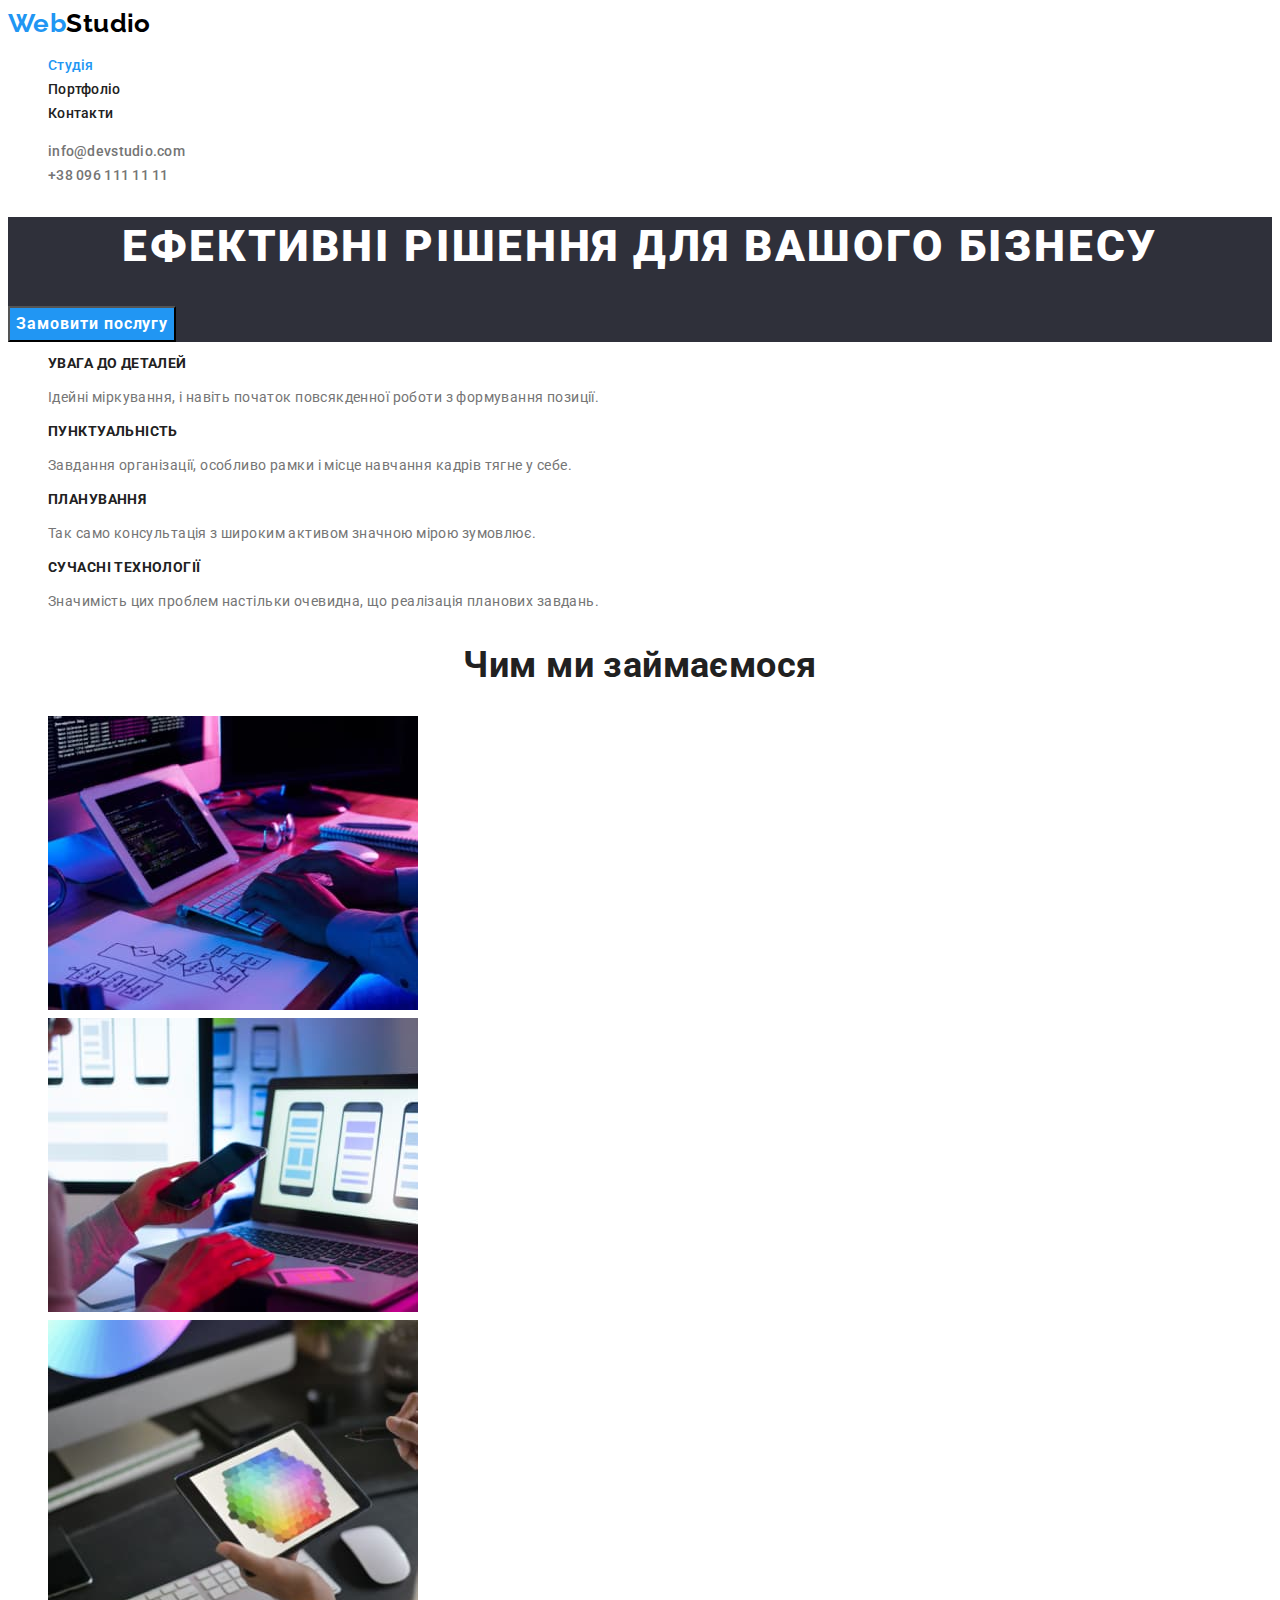
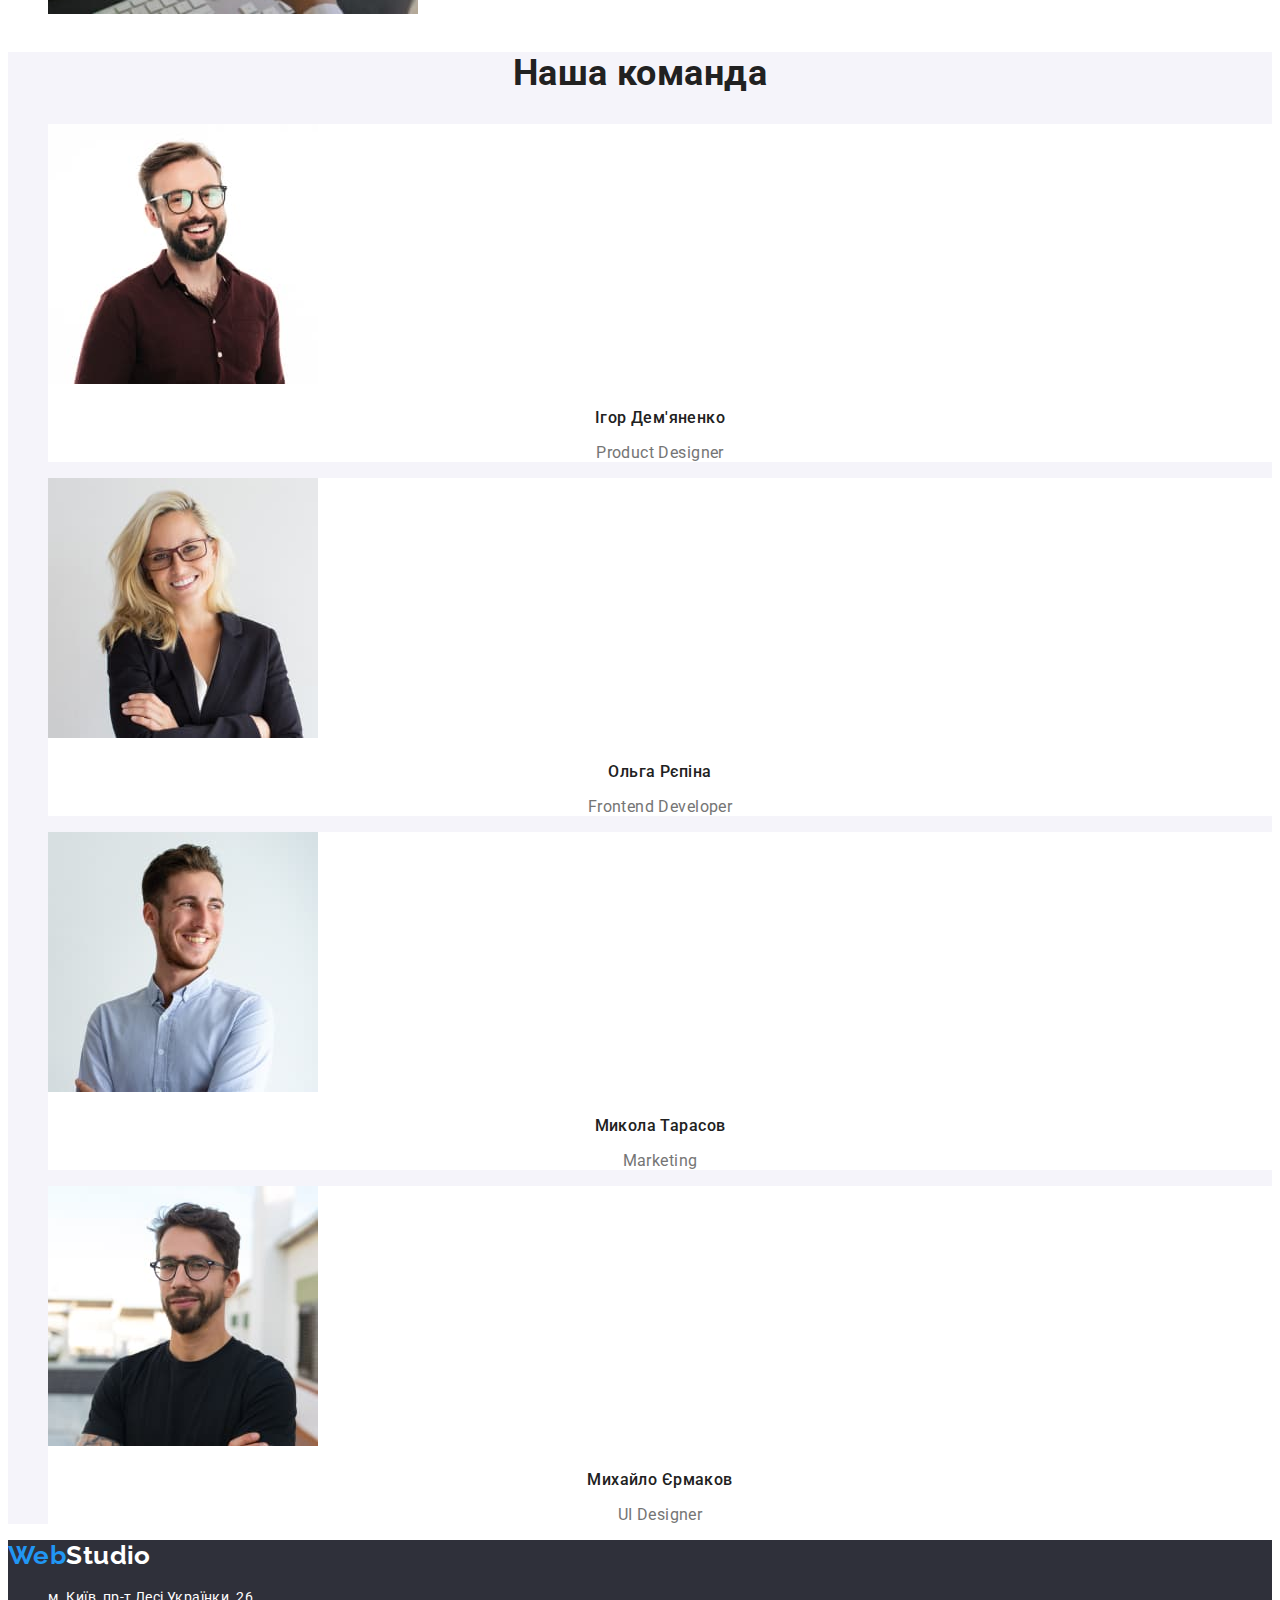
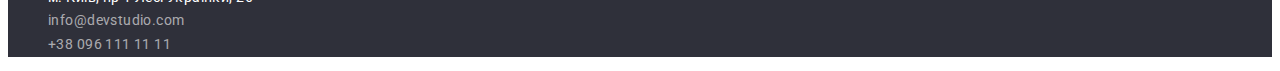
<file: index.html>
<!DOCTYPE html>
<html lang="uk">
  <head>
    <meta charset="UTF-8" />
    <meta http-equiv="X-UA-Compatible" content="IE=edge" />
    <meta name="viewport" content="width=device-width, initial-scale=1.0" />
    <title>Студія</title>
    <link rel="preconnect" href="https://fonts.googleapis.com" />
    <link rel="preconnect" href="https://fonts.gstatic.com" crossorigin />
    <link
      href="https://fonts.googleapis.com/css2?family=Raleway:wght@700&family=Roboto:wght@400;500;700;900&display=swap"
      rel="stylesheet"
    />
    <link rel="stylesheet" href="./css/styles.css" />
  </head>
  <body class="page">
    <!-- Site header -->
    <header class="header">
      <!-- Site navigation block -->
      <nav class="site-nav">
        <!-- Web-studio Logo -->
        <a class="link logo" href="./index.html"><span class="accent">Web</span>Studio</a>
        <ul class="list">
          <li>
            <a class="link page current" href="./index.html">Студія</a>
          </li>
          <li>
            <a class="link page" href="./portfolio.html">Портфоліо</a>
          </li>
          <li>
            <a class="link page" href="">Контакти</a>
          </li>
        </ul>
      </nav>

      <!-- Web-studio contacts -->
      <ul class="list contact-list">
        <li>
          <a class="link" href="mailto:info@devstudio.com">info@devstudio.com</a>
        </li>
        <li>
          <a class="link" href="tel:+380961111111">+38 096 111 11 11</a>
        </li>
      </ul>
    </header>

    <!-- Site main information -->
    <main class="main">
      <!-- Hero section -->
      <section class="section hero">
        <h1 class="hero-title">Ефективні рішення для вашого бізнесу</h1>
        <button class="button primary" type="button">Замовити послугу</button>
      </section>

      <!-- Company features section -->
      <section class="section features">
        <!-- This h2 will be invisible -->
        <h2 class="section-title">Особливості нашої компанії</h2>
        <ul class="list features-list">
          <li>
            <h3 class="title">Увага до деталей</h3>
            <p class="description">
              Ідейні міркування, і навіть початок повсякденної роботи з формування позиції.
            </p>
          </li>
          <li>
            <h3 class="title">Пунктуальність</h3>
            <p class="description">
              Завдання організації, особливо рамки і місце навчання кадрів тягне у себе.
            </p>
          </li>
          <li>
            <h3 class="title">Планування</h3>
            <p class="description">
              Так само консультація з широким активом значною мірою зумовлює.
            </p>
          </li>
          <li>
            <h3 class="title">Сучасні технології</h3>
            <p class="description">
              Значимість цих проблем настільки очевидна, що реалізація планових завдань.
            </p>
          </li>
        </ul>
      </section>

      <!-- WebStudio work examples section -->
      <section class="section work-examples">
        <h2 class="section-title">Чим ми займаємося</h2>
        <ul class="list work-list">
          <li>
            <img src="./images/work-1.jpg" alt="Людина працює за комп'ютером" width="370" />
          </li>
          <li>
            <img src="./images/work-2.jpg" alt="Людина працює за комп'ютером" width="370" />
          </li>

          <li>
            <img src="./images/work-3.jpg" alt="Людина працює за комп'ютером" width="370" />
          </li>
        </ul>
      </section>

      <!-- Team section -->
      <section class="section team">
        <h2 class="section-title">Наша команда</h2>
        <ul class="list team-list">
          <li class="card">
            <img src="./images/igor-dem.jpg" alt="Дизайнер Ігор Дем'яненко" width="270" />
            <h3 class="title">Ігор Дем'яненко</h3>
            <p class="description" lang="en">Product Designer</p>
          </li>
          <li class="card">
            <img src="./images/olga-rep.jpg" alt="Фронт Енд розробник Ольга Рєпіна" width="270" />
            <h3 class="title">Ольга Рєпіна</h3>
            <p class="description" lang="en">Frontend Developer</p>
          </li>
          <li class="card">
            <img src="./images/mykola-tar.jpg" alt="Маркетолог Микола Тарасов" width="270" />
            <h3 class="title">Микола Тарасов</h3>
            <p class="description" lang="en">Marketing</p>
          </li>
          <li class="card">
            <img src="./images/myhaylo-erm.jpg" alt="Дизайнер Михайло Єрамаков" width="270" />
            <h3 class="title">Михайло Єрмаков</h3>
            <p class="description" lang="en">UI Designer</p>
          </li>
        </ul>
      </section>
    </main>

    <!-- Site footer -->
    <footer class="footer">
      <!-- Web-studio Logo -->
      <a class="link logo" href="./index.html"><span class="accent">Web</span>Studio</a>
      <!-- Web-studio contacts -->
      <address class="contacts">
        <ul class="list">
          <li>
            <a class="link gmaps" href="https://goo.gl/maps/LqEMvfZFrGtLSNi77" target="_blank"
              >м. Київ, пр-т Лесі Українки, 26</a
            >
          </li>
          <li>
            <a class="link contact" href="mailto:info@devstudio.com">info@devstudio.com</a>
          </li>
          <li>
            <a class="link contact" href="tel:+380961111111">+38 096 111 11 11</a>
          </li>
        </ul>
      </address>
    </footer>
  </body>
</html>
</file>
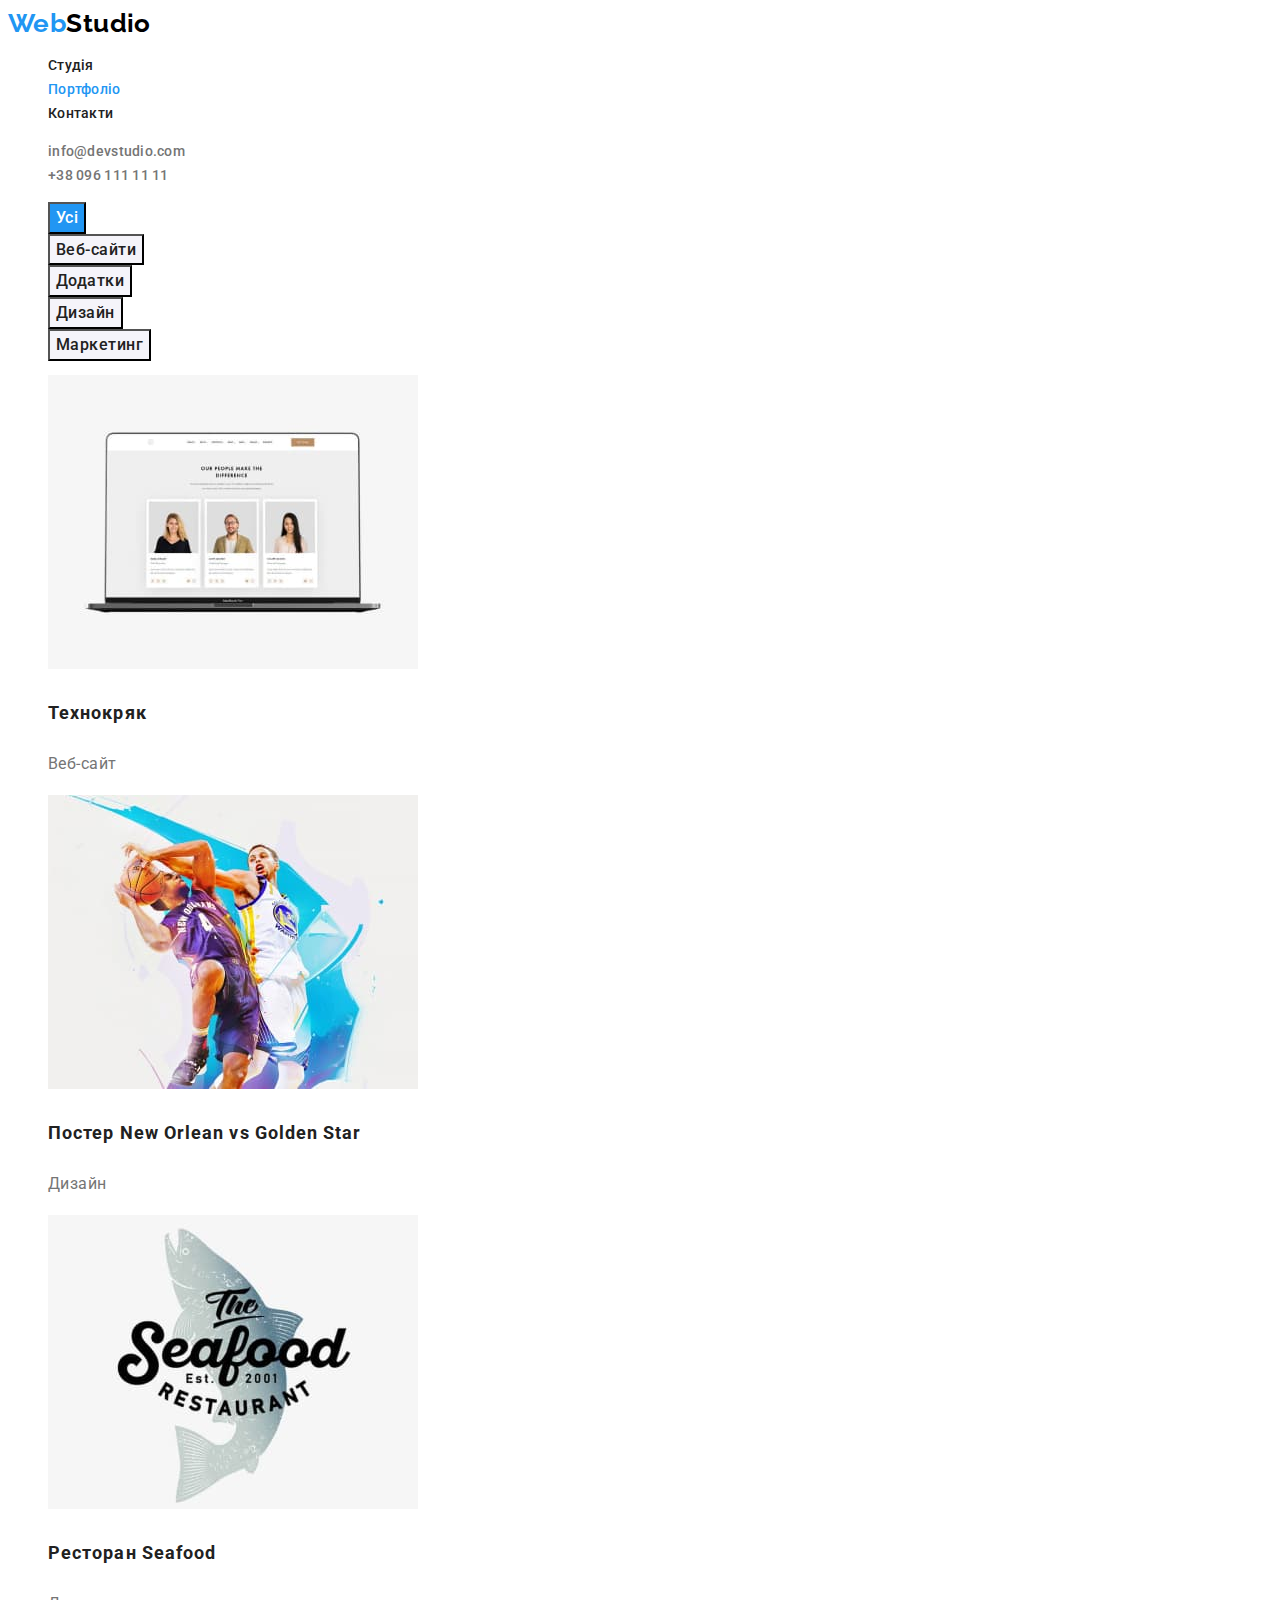
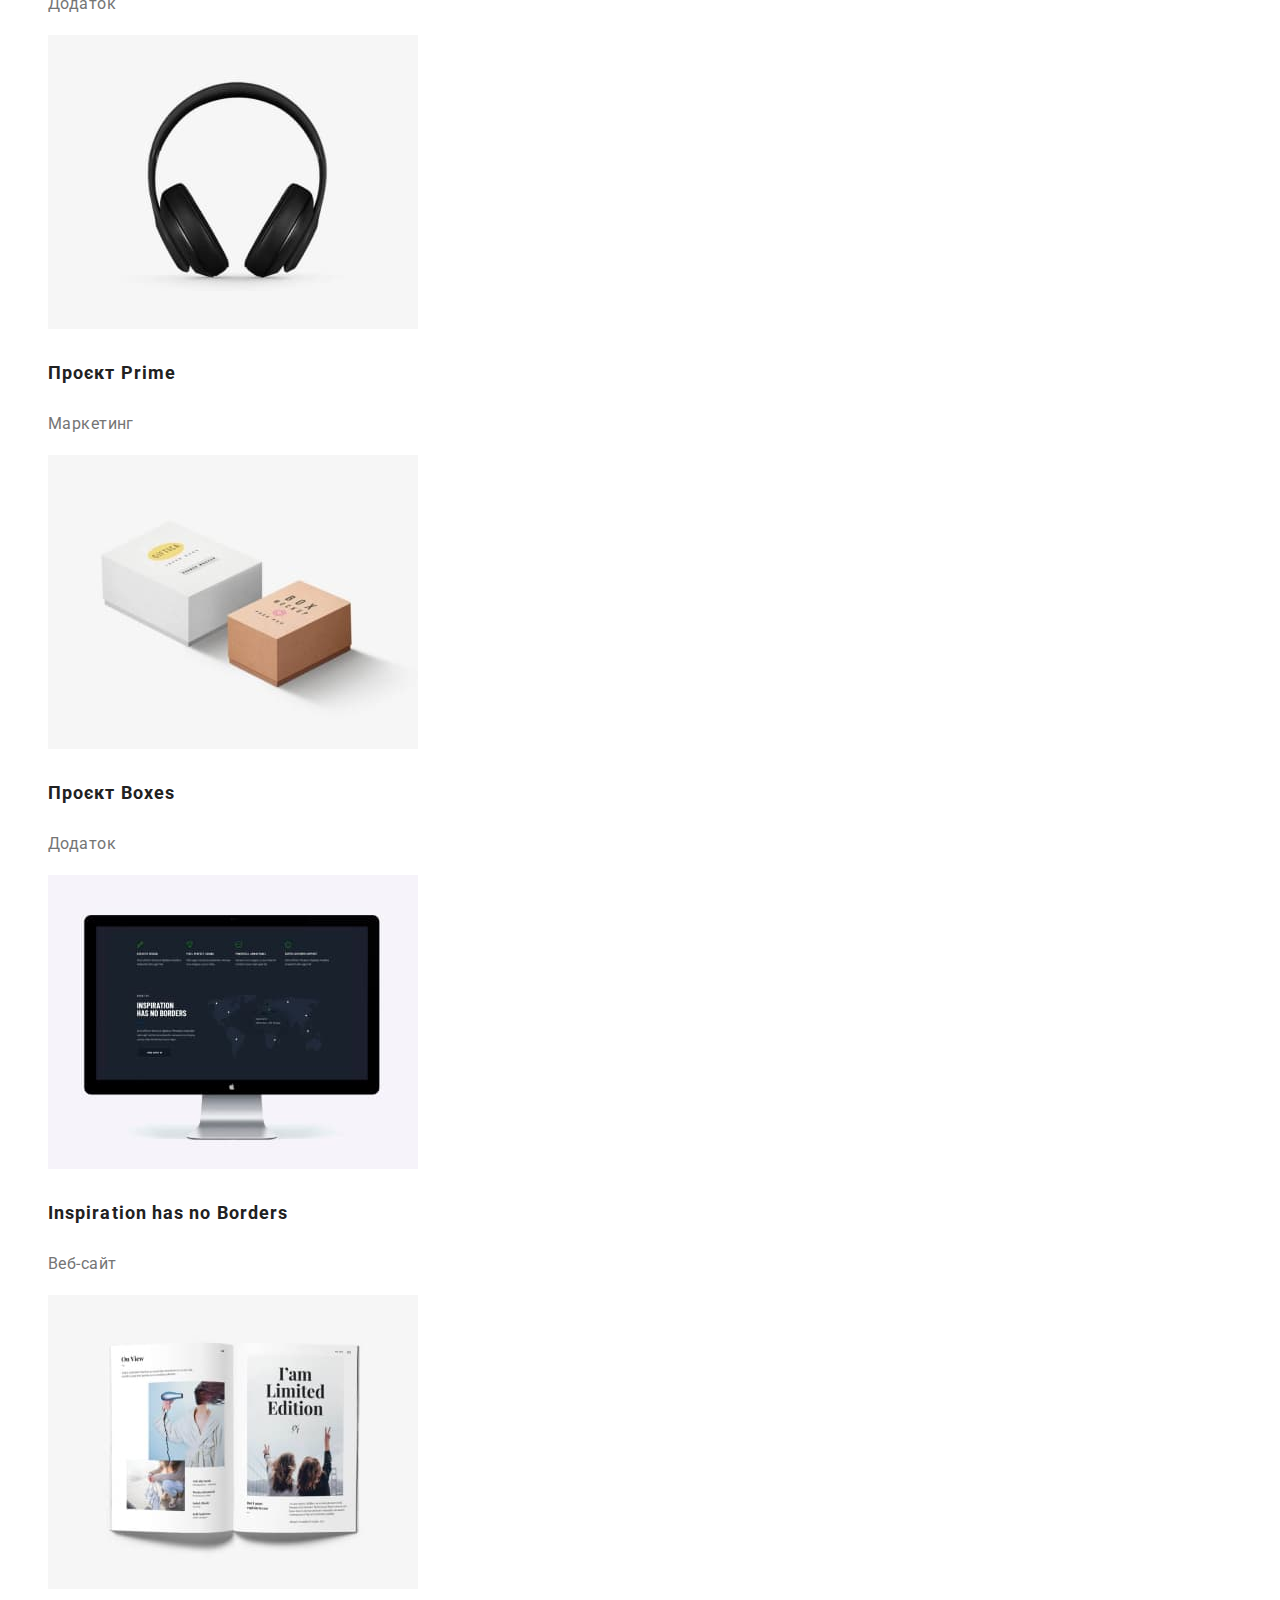
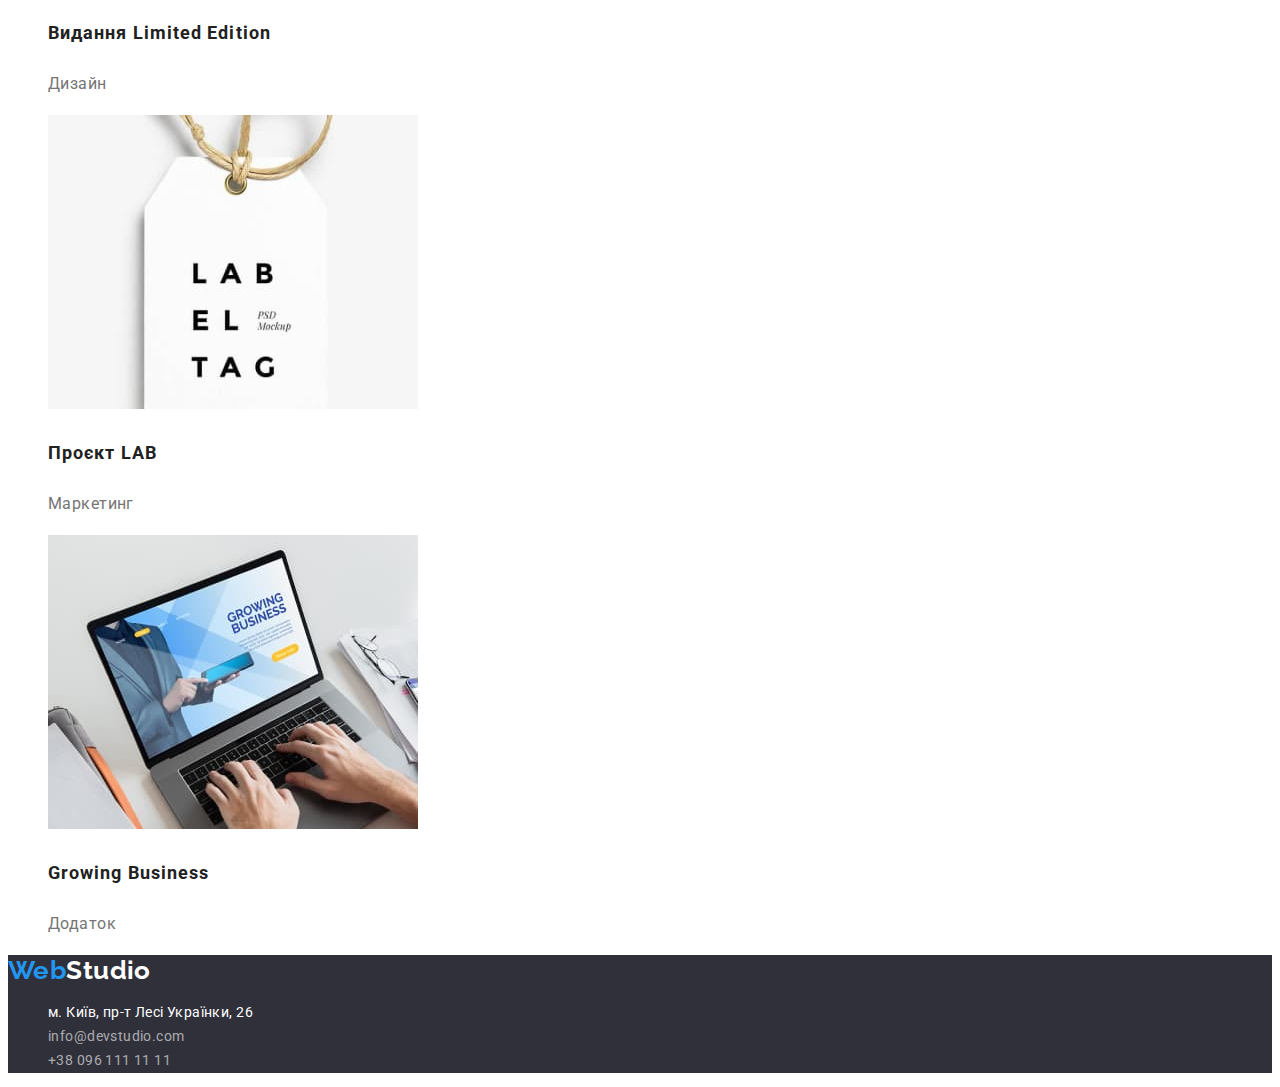
<file: portfolio.html>
<!DOCTYPE html>
<html lang="uk">
  <head>
    <meta charset="UTF-8" />
    <meta http-equiv="X-UA-Compatible" content="IE=edge" />
    <meta name="viewport" content="width=device-width, initial-scale=1.0" />
    <title>Портфоліо</title>
    <link rel="preconnect" href="https://fonts.googleapis.com" />
    <link rel="preconnect" href="https://fonts.gstatic.com" crossorigin />
    <link
      href="https://fonts.googleapis.com/css2?family=Raleway:wght@700&family=Roboto:wght@400;500;700;900&display=swap"
      rel="stylesheet"
    />
    <link rel="stylesheet" href="./css/styles.css" />
  </head>
  <body class="page">
    <!-- Site header -->
    <header class="header">
      <!-- Site navigation block -->
      <nav class="site-nav">
        <!-- Web-studio Logo -->
        <a class="link logo" href="./index.html"><span class="accent">Web</span>Studio</a>
        <ul class="list">
          <li>
            <a class="link page" href="./index.html">Студія</a>
          </li>
          <li>
            <a class="link page current" href="./portfolio.html">Портфоліо</a>
          </li>
          <li>
            <a class="link page" href="">Контакти</a>
          </li>
        </ul>
      </nav>

      <!-- Web-studio contacts -->
      <ul class="list contact-list">
        <li>
          <a class="link" href="mailto:info@devstudio.com">info@devstudio.com</a>
        </li>
        <li>
          <a class="link" href="tel:+380961111111">+38 096 111 11 11</a>
        </li>
      </ul>
    </header>

    <!-- Site main information -->
    <main class="main">
      <!-- List of projects -->
      <section class="section projects">
        <!-- Branch filter -->
        <ul class="list filter">
          <li><button class="button secondary active" type="button">Усі</button></li>
          <li><button class="button secondary" type="button">Веб-сайти</button></li>
          <li><button class="button secondary" type="button">Додатки</button></li>
          <li><button class="button secondary" type="button">Дизайн</button></li>
          <li><button class="button secondary" type="button">Маркетинг</button></li>
        </ul>
        <!-- This h1 will be invisible -->
        <h1 class="projects-title">Наші роботи</h1>
        <ul class="list projects-list">
          <li>
            <a class="link" href="">
              <img
                src="./images/pfl11.jpg"
                alt="Приклад роботи студії під назвою Технокряк"
                width="370"
              />
              <h3 class="title">Технокряк</h3>
              <p class="description">Веб-сайт</p>
            </a>
          </li>
          <li>
            <a class="link" href="">
              <img
                src="./images/pfl12.jpg"
                alt="Приклад роботи студії під назвою Постер New Orlean vs Golden Star"
                width="370"
              />
              <h3 class="title">Постер New Orlean vs Golden Star</h3>
              <p class="description">Дизайн</p>
            </a>
          </li>
          <li>
            <a class="link" href="">
              <img
                src="./images/pfl13.jpg"
                alt="Приклад роботи студії під назвою Ресторан Seafood"
                width="370"
              />
              <h3 class="title">Ресторан Seafood</h3>
              <p class="description">Додаток</p>
            </a>
          </li>
          <li>
            <a class="link" href="">
              <img
                src="./images/pfl21.jpg"
                alt="Приклад роботи студії під назвою Проєкт Prime"
                width="370"
              />
              <h3 class="title">Проєкт Prime</h3>
              <p class="description">Маркетинг</p>
            </a>
          </li>
          <li>
            <a class="link" href="">
              <img
                src="./images/pfl22.jpg"
                alt="Приклад роботи студії під назвою Проєкт Boxes"
                width="370"
              />
              <h3 class="title">Проєкт Boxes</h3>
              <p class="description">Додаток</p>
            </a>
          </li>
          <li>
            <a class="link" href="">
              <img
                src="./images/pfl23.jpg"
                alt="Приклад роботи студії під назвою Inspiration has no Borders"
                width="370"
              />
              <h3 class="title">Inspiration has no Borders</h3>
              <p class="description">Веб-сайт</p>
            </a>
          </li>
          <li>
            <a class="link" href="">
              <img
                src="./images/pfl31.jpg"
                alt="Приклад роботи студії під назвою Видання Limited Edition"
                width="370"
              />
              <h3 class="title">Видання Limited Edition</h3>
              <p class="description">Дизайн</p>
            </a>
          </li>
          <li>
            <a class="link" href="">
              <img
                src="./images/pfl32.jpg"
                alt="Приклад роботи студії під назвою Проєкт LAB"
                width="370"
              />
              <h3 class="title">Проєкт LAB</h3>
              <p class="description">Маркетинг</p>
            </a>
          </li>
          <li>
            <a class="link" href="">
              <img
                src="./images/pfl33.jpg"
                alt="Приклад роботи студії під назвою Growing Business"
                width="370"
              />
              <h3 class="title">Growing Business</h3>
              <p class="description">Додаток</p>
            </a>
          </li>
        </ul>
      </section>
    </main>

    <!-- Site footer -->
    <footer class="footer">
      <!-- Web-studio Logo -->
      <a class="link logo" href="./index.html"><span class="accent">Web</span>Studio</a>
      <!-- Web-studio contacts -->
      <address class="contacts">
        <ul class="list">
          <li>
            <a class="link gmaps" href="https://goo.gl/maps/LqEMvfZFrGtLSNi77" target="_blank"
              >м. Київ, пр-т Лесі Українки, 26</a
            >
          </li>
          <li>
            <a class="link contact" href="mailto:info@devstudio.com">info@devstudio.com</a>
          </li>
          <li>
            <a class="link contact" href="tel:+380961111111">+38 096 111 11 11</a>
          </li>
        </ul>
      </address>
    </footer>
  </body>
</html>
</file>
<file: css/styles.css>
:root {
  --primary-text-clr: #757575;
  --sec-text-clr: #ffffff;
  --title-text-clr: #212121;
  --primary-accent-clr: #2196f3;
  --sec-accent-clr: #f5f4fa;
  --primary-bkg-clr: #ffffff;
  --sec-bkg-clr: #2f303a;
  --logo-sec-clr: #000000;
  --primary-fnt-size: 16px;
  --sec-fnt-size: 14px;
  --prime-letr-space: 0.03em;
  --prime-fnt-weight: 500;
}

/* Global styles----------------------------------------------------- */
/* Body tag */
.page {
  font-family: Roboto, sans-serif;
  font-size: var(--sec-fnt-size);
  letter-spacing: var(--prime-letr-space);
  line-height: 1.71;
  background-color: var(--primary-bkg-clr);
  color: var(--primary-text-clr);
}

/* Reset list styles */
.list {
  list-style: none;
}

/* Reset link styles */
.link {
  text-decoration: none;
  font-style: normal;
  color: inherit;
}

/* General Logo styles */
.link.logo {
  font-family: Raleway, sans-serif;
  font-style: normal;
  font-weight: 700;
  font-size: 26px;
  line-height: 1.2;
  color: var(--logo-sec-clr);
}
.link.logo .accent {
  color: var(--primary-accent-clr);
}

/* General Button styles */
.button {
  font-family: inherit;
  font-weight: var(--prime-fnt-weight);
  font-size: var(--primary-fnt-size);
  line-height: 1.62;
  letter-spacing: var(--prime-letr-space);
  cursor: pointer;
}
.button.primary {
  color: var(--primary-bkg-clr);
  background-color: var(--primary-accent-clr);
}
.button.secondary {
  color: var(--title-text-clr);
  background-color: var(--sec-accent-clr);
}
.button.secondary:hover {
  color: var(--sec-text-clr);
  background-color: var(--primary-accent-clr);
}
.button.active {
  background-color: var(--primary-accent-clr);
  color: var(--sec-text-clr);
}

/* Header ----------------------------------------------------------- */

/* Header Site navigation link */
.header .site-nav .link.page {
  font-weight: var(--prime-fnt-weight);
  line-height: 1.14;
  letter-spacing: 0.02em;
  color: var(--title-text-clr);
}
.header .site-nav .link.page:hover,
.header .site-nav .link.page:focus {
  color: var(--primary-accent-clr);
}

/* Header Site navigation link Current page */
.header .site-nav .link.page.current {
  color: var(--primary-accent-clr);
}

/* Header Contacts styles */
.header .contact-list .link {
  font-weight: var(--prime-fnt-weight);
  line-height: 1.14;
  letter-spacing: 0.02em;
  color: var(--primary-text-clr);
}
.header .contact-list .link:hover {
  color: var(--primary-accent-clr);
}

/* Main ------------------------------------------------------------- */

/* Main General Sections Title */
.main .section-title {
  font-size: 36px;
  line-height: 1.17;
  text-align: center;
  color: var(--title-text-clr);
}

/* Main Hero */
.main .section.hero {
  background-color: var(--sec-bkg-clr);
}
/* Main Hero Title */
.main .section.hero .hero-title {
  font-weight: 900;
  font-size: 44px;
  line-height: 1.36;
  text-align: center;
  letter-spacing: 0.06em;
  text-transform: uppercase;
  color: var(--sec-text-clr);
}
/* Main Hero button */
.main .section.hero .button.primary {
  font-weight: 700;
  font-size: var(--primary-fnt-size);
  line-height: 1.88;
  letter-spacing: 0.06em;
  color: var(--sec-text-clr);
}

/* Main Feature list */

/* Main Feature list Title ivisible */
.main .section.features .section-title {
  position: absolute;
  width: 1px;
  height: 1px;
  margin: -1px;
  border: 0;
  padding: 0;
  white-space: nowrap;
  clip-path: inset(100%);
  clip: rect(0 0 0 0);
  overflow: hidden;
}
.main .section.features .features-list .title {
  font-size: var(--sec-fnt-size);
  line-height: 1.14;
  text-transform: uppercase;
  color: var(--title-text-clr);
}

/* Main Team */
.main .section.team {
  background-color: var(--sec-accent-clr);
}
/* Main Team Team list Card */
.main .section.team .team-list .card {
  background-color: var(--primary-bkg-clr);
}
/* Main Team Team list Card Title */
.main .section.team .team-list .title {
  font-weight: var(--prime-fnt-weight);
  font-size: var(--primary-fnt-size);
  line-height: 1.19;
  text-align: center;
  color: var(--title-text-clr);
}
/* Main Team Team list Card Description */
.main .section.team .team-list .description {
  font-size: var(--primary-fnt-size);
  line-height: 1.19;
  text-align: center;
}

/* Footer ------------------------------------------------------------*/

.footer {
  background-color: var(--sec-bkg-clr);
}
/* Footer Contacts */
.footer .contacts .link.contact {
  line-height: 1.71;
  color: rgba(255, 255, 255, 0.6);
}
.footer .contacts .link.contact:hover {
  color: var(--primary-accent-clr);
}
/* Footer WebStudio Location */
.footer .contacts .link.gmaps {
  line-height: 1.71;
  color: var(--sec-text-clr);
}
/* Footer Logo change color because of dark background*/
.footer .link.logo {
  color: var(--sec-text-clr);
}

/* ------------------------------------------------------------------- */
/* portfolio.html css */
/* ------------------------------------------------------------------- */

/* Main--------------------------------------------------------------- */

/* Main Projects */

/* Main Projects hide title */
.main .section.projects .projects-title {
  position: absolute;
  width: 1px;
  height: 1px;
  margin: -1px;
  border: 0;
  padding: 0;
  white-space: nowrap;
  clip-path: inset(100%);
  clip: rect(0 0 0 0);
  overflow: hidden;
}
/* Main Projects Project list title */
.main .section.projects .projects-list .title {
  font-size: 18px;
  line-height: 2;
  letter-spacing: 0.06em;
  color: var(--title-text-clr);
}
/* Main Projects Project list description */
.main .section.projects .projects-list .description {
  font-size: var(--primary-fnt-size);
  line-height: 1.88;
}
</file>
